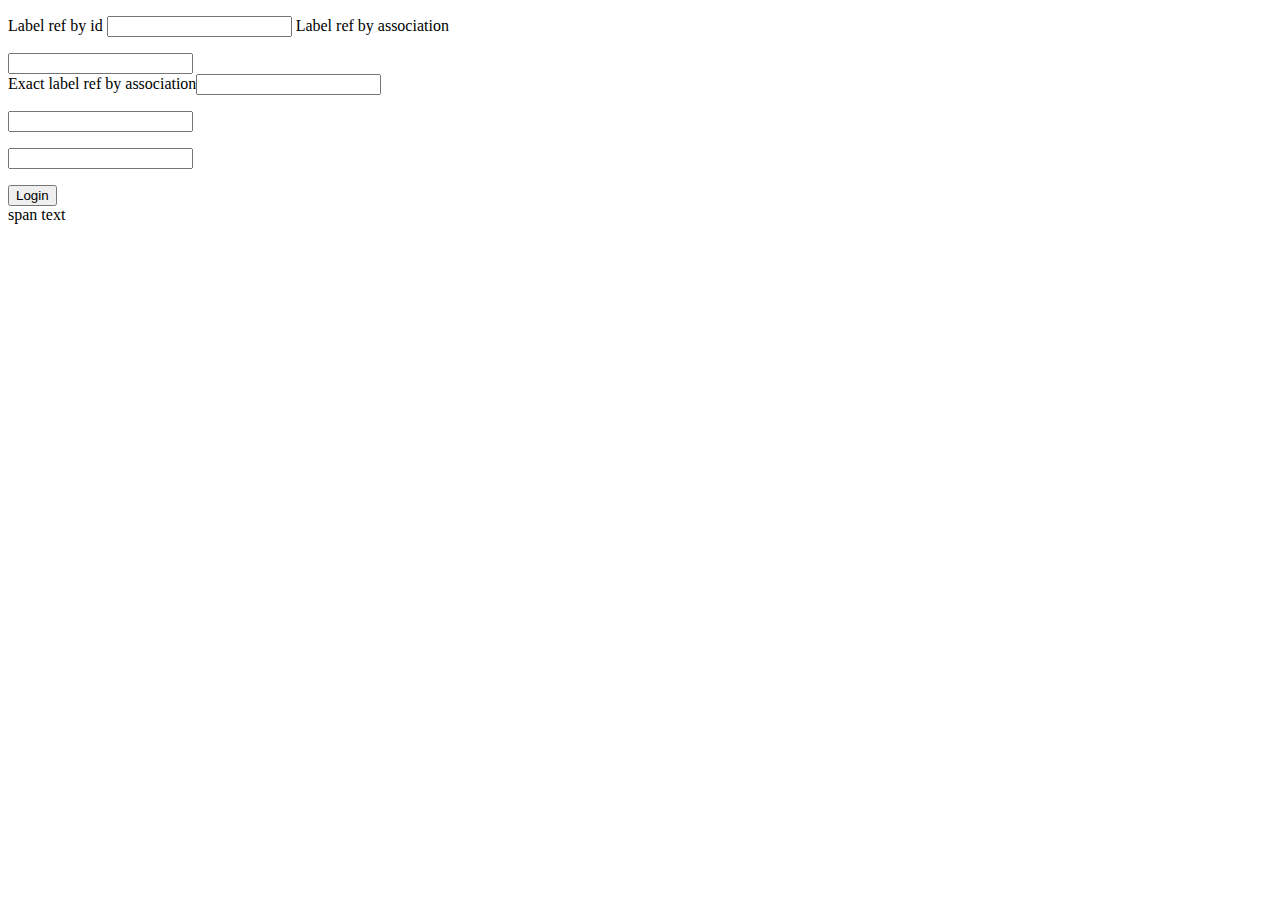
<file: afor-mock/src/main/resources/templates/plainHtml.html>
<!DOCTYPE HTML>
<html xmlns:th="http://www.thymeleaf.org">
<head>
    <title>Example with plain text</title>
    <meta http-equiv="Content-Type" content="text/html; charset=UTF-8"/>
</head>
<body>
<p th:text="'Example with plain text'"/>
<label for="labelRefById">Label ref by id</label>
<input type="text" id="labelRefById"/>
<label>Label ref by association
    <div><input type="text" id="labelRefByAssociation"/></div>
</label>
<label>Exact label ref by association<input type="text" id="exactLabelRefByAssociation"/></label>
<div class="simplediv">
    <form>
        <span class="simplespan">
            <p>
                <input type="text" id="username"/>
            </p>
            <p>
                <input type="password" id="password"/>
            </p>
            <input type="submit" value="Login"/>
        </span>
    </form>
</div>
<div class="textdiv">
    <span>span text</span>
</div>
</body>
</html>
</file>
